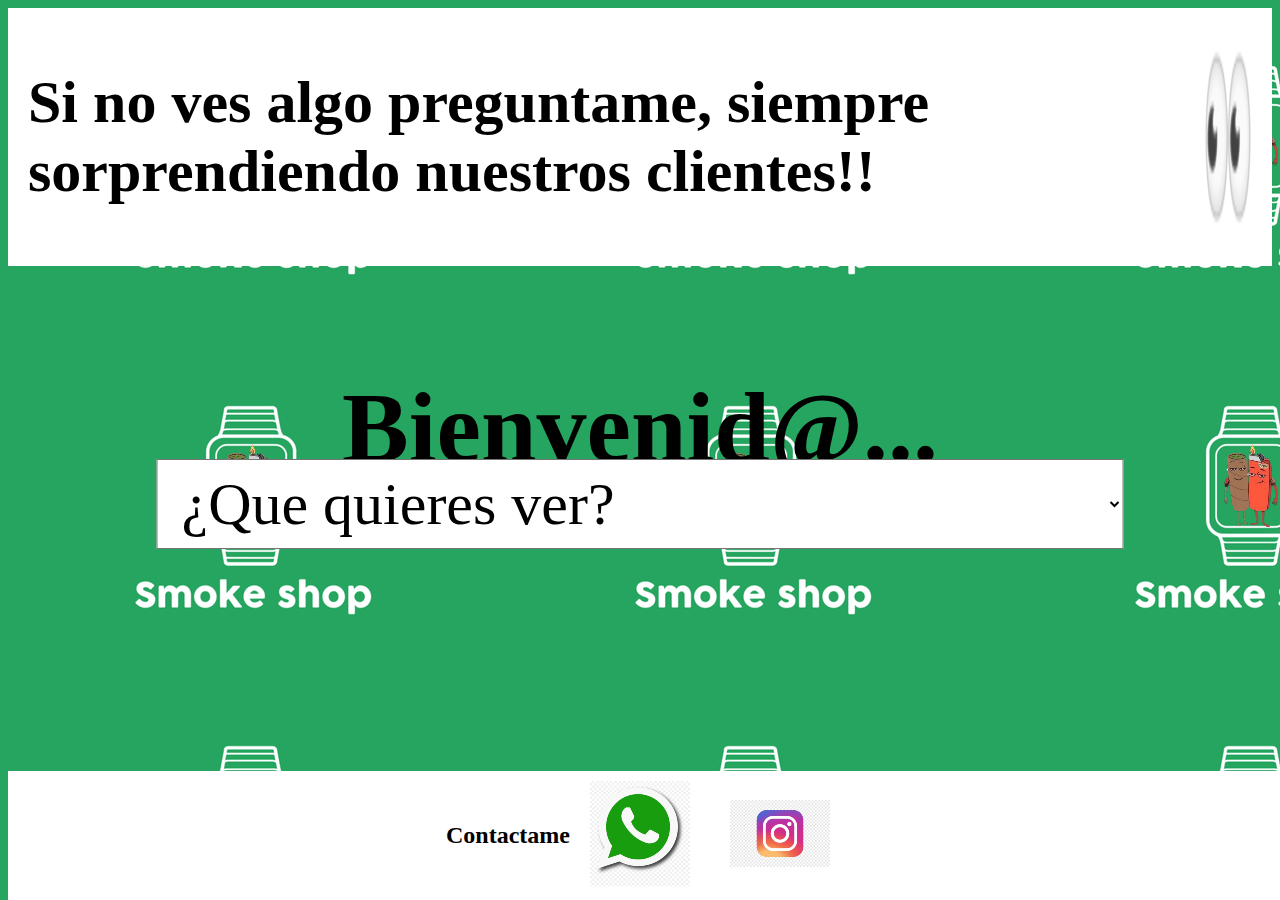
<file: index.html>
<!DOCTYPE html>
<html lang="en">
<head>
    <meta charset="UTF-8">
    <meta http-equiv="X-UA-Compatible" content="IE=edge">
    <meta name="viewport" content="width=device-width, initial-scale=1.0">
    <script src="https://code.jquery.com/jquery-3.7.1.min.js" defer></script>
    <script src="script.js" defer></script>
    <link rel="stylesheet" href="style1.css">
    <title>Smoke Shop</title>
</head>

<header>
    <h2>Si no ves algo preguntame, siempre sorprendiendo nuestros clientes!!</h2>
    <img src="./ImagenesAjustado/eyes.png" class="img-header1">
</header>

    <body>
        
        <h1>Bienvenid@...</h1>
        <!-- bootstrap, desplegable -->
        <select id="select">
            <option value="index.html">¿Que quieres ver?</option>
            <option value="index2.html">Lo que te podemos ofrecer?</option>
            <option value="index3.html">o quisieras saber sobre este proyecto?</option>
        </select>
        
    </body>

<footer>
    <p>Contactame</p>
    <a href="https://wa.me/573105652814?text=Buenas,%20estoy%20interesado%20en%20tus%20productos%0A" target="_blank"><img src="./ImagenesAjustado/wpp.png" class="img-footer"></a>
    <a href="https://www.instagram.com/777.jgmm?igsh=MWthY3Z2YXZ0MmF6Yw%3D%3D&utm_source=qr" target="_blank"><img src="./ImagenesAjustado/instagram.png" class="img-footer"></a>
</footer>
</html>
</file>
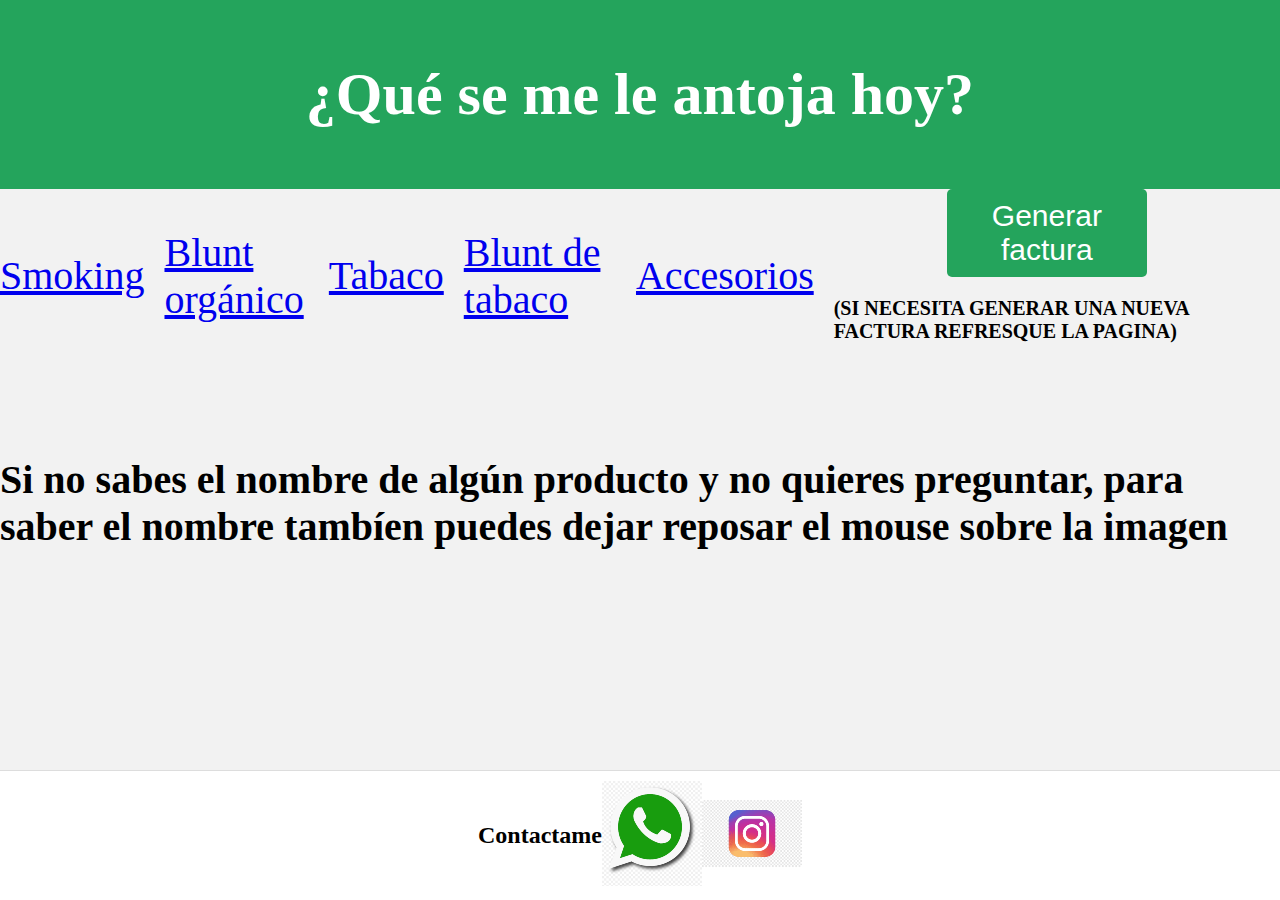
<file: index2.html>
<!DOCTYPE html>
<html lang="en">
<head>
    <meta charset="UTF-8">
    <meta http-equiv="X-UA-Compatible" content="IE=edge">
    <meta name="viewport" content="width=device-width, initial-scale=1.0">
    <script src="https://code.jquery.com/jquery-3.7.1.min.js" defer></script>
    <script src="script2.js" defer></script>
    <link rel="stylesheet" href="style2.css">

    <title>Menu</title>
</head>

<body>
    <header>
        <h2>¿Qué se me le antoja hoy?</h2>
    </header>
            <!-- idea de bootstrap, menu desplegable -->

    <nav>
        <ul class="menu">
            <li class="dropdown">
                <a href="#" class="dropbtn">Smoking</a>
                    <div class="dropdown-content">
                        <div class="image-item" data-value="12000">
                            <img src="./ImagenesAjustado/h&h.png" title="High&Hemp">
                            <button class="add">Agregar</button>
                        </div>
                        <div class="image-item" data-value="10000">
                            <img src="./ImagenesAjustado/marcararo (1).png" title="raro">
                            <button class="add">Agregar</button>
                        </div>
                        <div class="image-item" data-value="10000">
                            <img src="./ImagenesAjustado/skunkleaves.png" title="skunk brand smoking">
                            <button class="add">Agregar</button>
                        </div>
                    </div>
            </li>
            <li class="dropdown">
                <a href="#" class="dropbtn">Blunt orgánico</a>
                    <div class="dropdown-content">
                        <div class="image-item" data-value="6000">
                            <img src="./ImagenesAjustado/bluntx4hemp.png" title="bluntWrapx4">
                            <button class="add">Agregar</button>
                        </div>
                        <div class="image-item" data-value="7000">
                            <img src="./ImagenesAjustado/circus.png" title="circus">
                            <button class="add">Agregar</button>
                        </div>
                        <div class="image-item" data-value="10000">
                            <img src="./ImagenesAjustado/hempx5.png" title="hempZone">
                            <button class="add">Agregar</button>
                        </div>
                        <div class="image-item" data-value="6000">
                            <img src="./ImagenesAjustado/high_hemp_blunt.png" title="h&h blunt">
                            <button class="add">Agregar</button>
                        </div>
                        <div class="image-item" data-value="6000">
                            <img src="./ImagenesAjustado/bluntbuzz.png" title="buzz">
                            <button class="add">Agregar</button>
                        </div>
                        <div class="image-item" data-value="8000">
                            <img src="./ImagenesAjustado/bluntrose.png" title="colores">
                            <button class="add">Agregar</button>
                        </div>
                        <div class="image-item" data-value="6000">
                            <img src="./ImagenesAjustado/skunkbrand.png" title="skunk blunt">
                            <button class="add">Agregar</button>
                        </div>
                    </div>
            </li>
            <li class="dropdown">
                <a href="#" class="dropbtn">Tabaco</a>
                    <div class="dropdown-content">
                        <div class="image-item" data-value="10000">
                            <img src="./ImagenesAjustado/backwoods.png" title="backwood">
                            <button class="add">Agregar</button>
                        </div>
                        <div class="image-item" data-value="8000">
                            <img src="./ImagenesAjustado/dutch-masters-cigarillos.png" title="Cigarro dutch">
                            <button class="add">Agregar</button>
                        </div>
                        <div class="image-item" data-value="50000">
                            <img src="./ImagenesAjustado/kingpalm.png" title="king-palm(así 50k y delgados x2 a 18k)">
                            <button class="add">Agregar</button>
                        </div>
                        <div class="image-item" data-value="8000">
                            <img src="./ImagenesAjustado/phillies.png" title="Phillie original 10k x unidad">
                            <button class="add">Agregar</button>
                        </div>
                        <div class="image-item" data-value="10000">
                            <img src="./ImagenesAjustado/tabacodutch (1).png" title="Tabaco dutch">
                            <button class="add">Agregar</button>
                        </div>
                        <div class="image-item" data-value="10000">
                            <img src="./ImagenesAjustado/tabacosShow.png" title="tabaco show">
                            <button class="add">Agregar</button>
                        </div>

                    </div>
            </li>
            <li class="dropdown">
                <a href="#" class="dropbtn">Blunt de tabaco</a>
                    <div class="dropdown-content">
                        <div class="image-item" data-value="6000">
                            <img src="./ImagenesAjustado/blackmild.png" title="BlackMild (6x x unidad)">
                            <button class="add">Agregar</button>
                        </div>
                        <div class="image-item" data-value="3000">
                            <img src="./ImagenesAjustado/Blunt-master-scaled.png" title="bluntMaster">
                            <button class="add">Agregar</button>
                        </div>
                        <div class="image-item" data-value="3500">
                            <img src="./ImagenesAjustado/Blunt-Wrap-X3.png" title="bluntWrap x3">
                            <button class="add">Agregar</button>
                        </div>
                        <div class="image-item" data-value="2500">
                            <img src="./ImagenesAjustado/bluntx2.png" title="bluntWrap x2">
                            <button class="add">Agregar</button>
                        </div>
                        <div class="image-item" data-value="4000">
                            <img src="./ImagenesAjustado/jamaicanrum.png" title="bluntWrap jamaicanrum">
                            <button class="add">Agregar</button>
                        </div>
                        <div class="image-item" data-value="6000">
                            <img src="./ImagenesAjustado/Juicy-Blunt-Rolls.png" title="juicy">
                            <button class="add">Agregar</button>
                        </div>
                    </div>
            </li>
            
            <li class="dropdown">
                <a href="#" class="dropbtn">Accesorios</a>
                    <div class="dropdown-content">
                        <div class="image-item" data-value="6000">
                            <img src="./ImagenesAjustado/pipas.png" title="pipa metal">
                            <button class="add">Agregar</button>
                        </div>
                        <div class="image-item" data-value="10000">
                            <img src="./ImagenesAjustado/pipas2.png" title="pipa vidrio">
                            <button class="add">Agregar</button>
                        </div>
                        <div class="image-item" data-value="15000">
                            <img src="./ImagenesAjustado/armadora.png" title="maquina">
                            <button class="add">Agregar</button>
                        </div>
                        <div class="image-item" data-value="10000">
                            <img src="./ImagenesAjustado/platos.png" title="plato">
                            <button class="add">Agregar</button>
                        </div>
                        <div class="image-item" data-value="6000">
                            <img src="./ImagenesAjustado/rascador.png" title="rascador">
                            <button class="add">Agregar</button>
                        </div>
                        <div class="image-item" data-value="10000">
                            <img src="./ImagenesAjustado/rascadorvaso.png" title="rascador vaso">
                            <button class="add">Agregar</button>
                        </div>
                    </div>
            </li>
            <li class="dropdown">
                <button class="generarFactura">Generar factura </button>
                <p class="p-btn">(SI NECESITA GENERAR UNA NUEVA FACTURA REFRESQUE LA PAGINA)</p>
            </li>
        </ul>

    </nav>
    <div id="factura">
            
    </div>
    <h6>Si no sabes el nombre de algún producto y no quieres preguntar, para saber el nombre tambíen puedes dejar reposar el mouse sobre la imagen</h6>
    
    <footer>
       
        <p>Contactame</p>
        <a href="https://wa.me/573105652814?text=Buenas,%20estoy%20interesado%20en%20tus%20productos%0A" target="_blank"><img src="./ImagenesAjustado/wpp.png" class="img-footer"></a>
        <a href="https://www.instagram.com/777.jgmm?igsh=MWthY3Z2YXZ0MmF6Yw%3D%3D&utm_source=qr" target="_blank"><img src="./ImagenesAjustado/instagram.png" class="img-footer"></a>
    </footer>
</body>
</html>
</file>
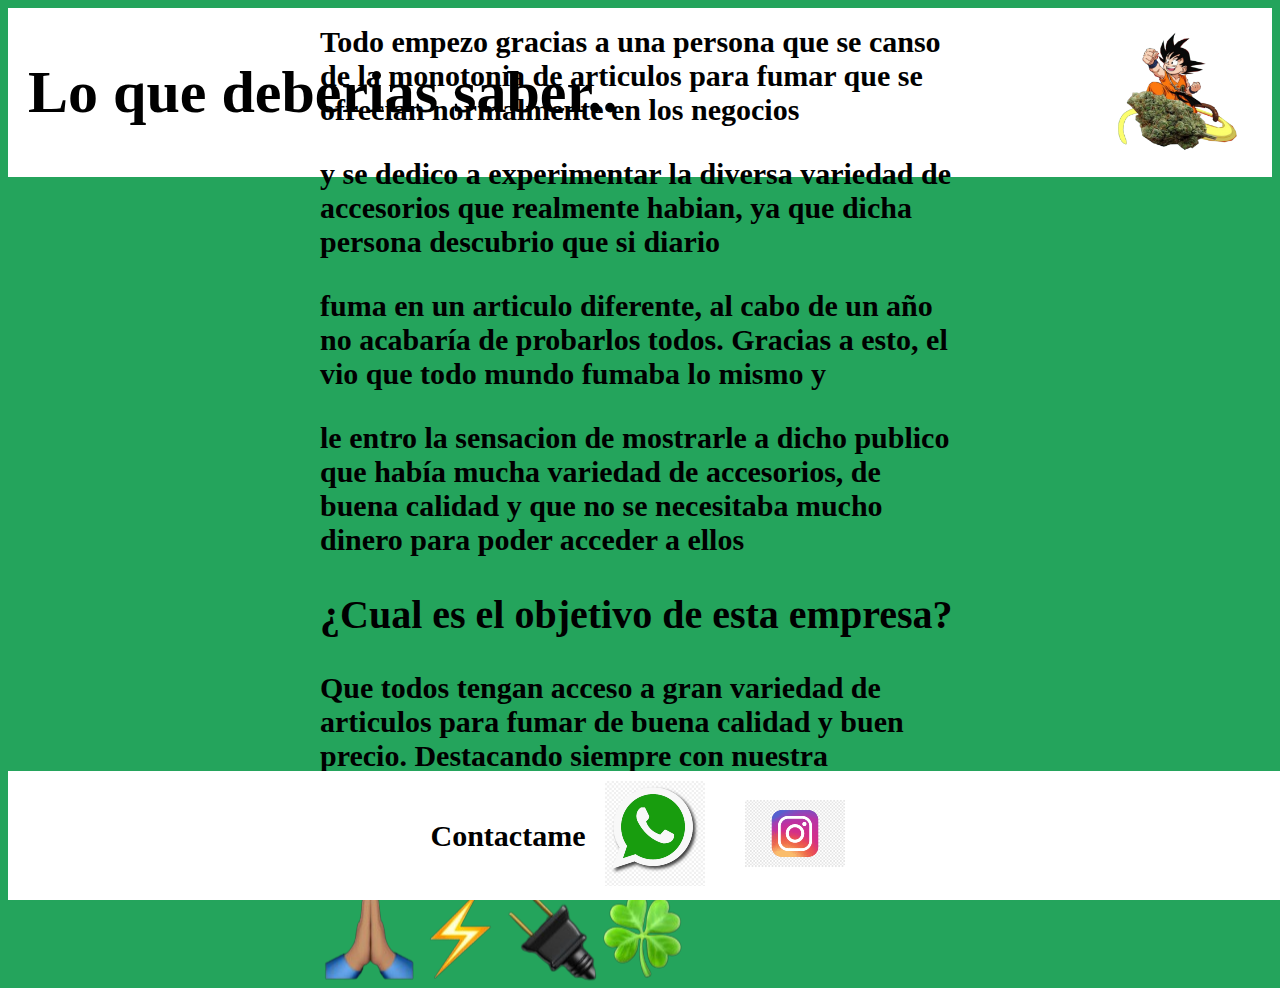
<file: index3.html>
<!DOCTYPE html>
<html lang="en">
<head>
    <meta charset="UTF-8">
    <meta http-equiv="X-UA-Compatible" content="IE=edge">
    <meta name="viewport" content="width=device-width, initial-scale=1.0">
    <script src="https://code.jquery.com/jquery-3.7.1.min.js" defer></script>
    <script src="script.js" defer></script>
    <link rel="stylesheet" href="style3.css">

    <title>¿Quienes somos?</title>
</head>
<header>
    <h1>Lo que deberias saber..</h1>
    <img src="./ImagenesAjustado/gohan.png" class="img-header3">
</header>
<body>
   <div id="miDiv" class="mostrar">
        <h2>¿Cual es el origen de esta empresa?</h2>
        <p>Todo empezo gracias a una persona que se canso de la monotonia de articulos para fumar que se ofrecian normalmente en los negocios</p>
        <p>y se dedico a experimentar la diversa variedad de accesorios que realmente habian, ya que dicha persona descubrio que si diario</p>
        <p> fuma en un articulo diferente, al cabo de un año no acabaría de probarlos todos. Gracias a esto, el vio que todo mundo fumaba lo mismo y</p>
        <p> le entro la sensacion de mostrarle a dicho publico que había mucha variedad de accesorios, de buena calidad y que no se necesitaba mucho dinero para poder acceder a ellos</p>
        <h2>¿Cual es el objetivo de esta empresa?</h2>
        <p>Que todos tengan acceso a gran variedad de articulos para fumar de buena calidad y buen precio. Destacando siempre con nuestra autencididad, que sin ser famosos ya nos hace unicos</p>
        <img src="./ImagenesAjustado/Captura-removebg-preview.png" class="img-div">
   </div> 
</body>
<footer>
    <p>Contactame</p>
    <a href="https://wa.me/573105652814?text=Buenas,%20estoy%20interesado%20en%20tus%20productos%0A" target="_blank"><img src="./ImagenesAjustado/wpp.png" class="img-footer"></a>
    <a href="https://www.instagram.com/777.jgmm?igsh=MWthY3Z2YXZ0MmF6Yw%3D%3D&utm_source=qr" target="_blank"><img src="./ImagenesAjustado/instagram.png" class="img-footer"></a>
</footer>
</html>
</file>
<file: style1.css>
body{
    background-image: url(./ImagenesAjustado/background.png);
    background-size:auto;
}
h1{
    position: absolute;
    top: 40%;
    left: 50%;
    transform: translate(-50%, -50%);
    font-size: 100px;
    font-family:cursive;
}
select{
    position: absolute;
    top: 56%;
    left: 50%;
    transform: translate(-50%, -50%);
    font-size: 60px;
    font-family: cursive;
    display: flex;
    justify-content: space-between;
    padding: 10px 20px;
    background-color: white;
}

header{
    display: flex;
    justify-content: space-between;
    padding: 10px 20px;
    background-color: white;

}
h2{
    font-size: 60px;
    font-family: cursive;
}
.img-header1{
    max-width: 150px;
}
footer {
    position: fixed;
    bottom: 0%; /* Ajusta esta distancia según sea necesario */
    width: 100%;
    display: flex;
    justify-content: center; /* Para centrar los íconos */
    background-color: white;
    align-items: center; /* Para centrar verticalmente */
    padding: 10px 0px;
}
p{
    font-size: 24px;
    font-family: cursive;
    font-weight: bolder;
}
a {
    max-width: 100px;
    margin: 0 20px; /* Ajusta esta distancia para la separación entre los íconos */
}
</file>
<file: style2.css>
body {
    font-family: 'Times New Roman', Times, serif;
    margin: 0;
    padding: 0;
    background-color: #f2f2f2;
    
}

header {
    display: flex;
    justify-content: center;
    align-items: center;
    padding: 10px 20px;
    background-color: #24a45c;
}

h2 {
    font-size: 60px;
    color: white;
}

nav {
    font-size: 40px;
    width: 100%;
}

.menu {
    list-style-type: none;
    margin: 0;
    padding: 0;
    display: flex;
    justify-content: space-around;
    align-items: center;
}

.menu li {
    position: relative;
    display: inline-block;
    margin-right: 20px;
}

.menu li.dropdown {
    position: relative;
}

.menu li.dropdown .dropdown-content {
    display: none;
    position: absolute;
    background-color: #f9f9f9;
    min-width: 160px;
    box-shadow: 0 8px 16px 0 rgba(0,0,0,0.2);
    z-index: 1;
}

.menu li.dropdown:hover .dropdown-content {
    display: block;
}

.menu li.dropdown .add {
    display: block;
    width: 100%;
    padding: 8px 16px;
    text-align: center;
    border: none;
    background-color: #24a45c;
    color: white;
}

.menu li.dropdown .add:hover {
    background-color: #1c834c;
}

.image-item img {
    width: 200px;
    height: auto;
    display: block;
}

.generarFactura {
    display: block;
    width: 200px;
    margin: 0 auto;
    padding: 10px;
    background-color: #24a45c;
    color: white;
    border: none;
    border-radius: 5px;
    cursor: pointer;
    font-size: 30px;
}

.generarFactura:hover {
    background-color: #1c834c;
}

.add{
    cursor: pointer;
}

p{
    font-size: 24px;
    font-family: cursive;
    font-weight: bolder;
}

h6{
    font-size: 40px;
    font-family: cursive;
    font-weight: bolder;
}

footer{
    position: fixed;
    bottom: 0%;
    width: 100%;
    display: flex;
    justify-content: center;
    align-items: center;
    background-color: white;
    padding: 10px 0;
    border-top: 1px solid #ddd; /* Agregado */
}

table{
    width: 100%;
    border-collapse: collapse;
    font-size: 40px;
    font-family: 'Times New Roman', Times, serif;
}
    
th, td {
    padding: 8px;
    text-align: left;
}
.p-btn{
    font-size: 20px;
    font-family: cursive;
}
</file>
<file: style3.css>
header{
    display: flex;
    justify-content: space-between;
    align-items: center; /* Para centrar verticalmente */
    padding: 10px 20px;
    background-color: white;
}

h1{
    font-size: 60px;
    font-family: cursive;
    text-align: center;
}

.img-header3{
    max-width: 150px;
   
}
body{
    background-color:  #24a45c;
}
footer{
    position: fixed;
    bottom: 0%;
    width: 100%;
    display: flex;
    justify-content: center;
    align-items: center;
    background-color: white;
    padding: 10px 0;
}
p{
    font-size: 30px;
    font-family: cursive;
    font-weight: bolder;
}
a{
    max-width: 100px;
    margin: 0 20px; /* Ajusta esta distancia para la separación entre los íconos */
}
div{
    position: absolute;
    top: 50%;
    left: 50%;
    transform: translate(-50%, -50%);
    font-family: 'Times New Roman', Times, serif;
    
}

h2{
    font-size: 40px;
}
.img-div{
    margin-top: 20px;
}
</file>
